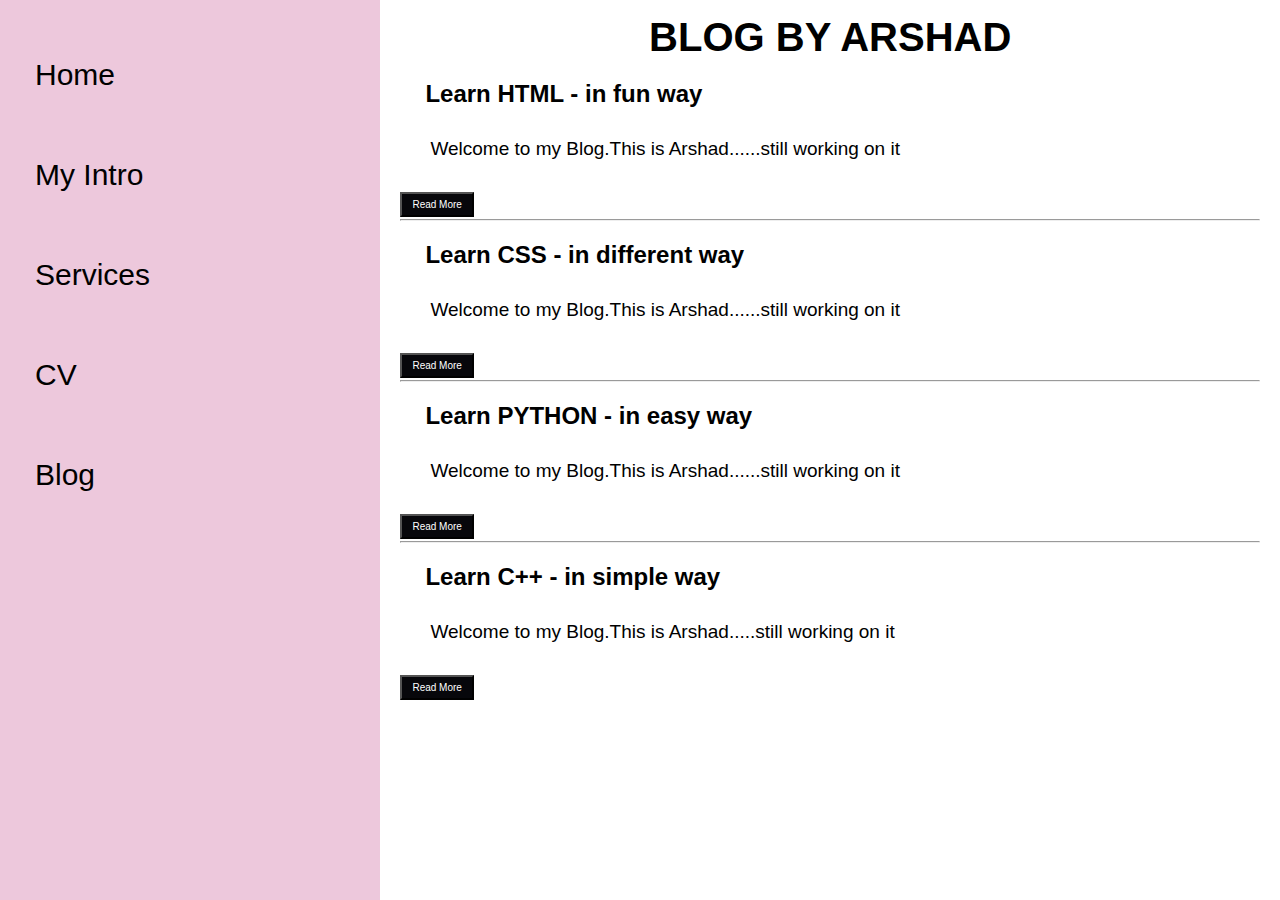
<file: blog.html>
<!DOCTYPE html>
<html lang="en">
  <head>
    <meta charset="UTF-8" />
    <meta http-equiv="X-UA-Compatible" content="IE=edge" />
    <meta name="viewport" content="width=device-width, initial-scale=1.0" />
    <title>Arshad Portfolio</title>
    <link rel="stylesheet" href="style.css" />
    <link
      href="https://fonts.googleapis.com/css2?family=Bree+Serif&family=Josefin+Sans:wght@100&family=Shantell+Sans:wght@300&family=Tilt+Prism&display=swap"
      rel="stylesheet"
    />
    <link
      href="https://fonts.googleapis.com/css2?family=Bree+Serif&family=Josefin+Sans:wght@100&family=Labrada:wght@100&family=Shantell+Sans:wght@300&family=Tilt+Prism&display=swap"
      rel="stylesheet"
    />
    <link href="https://fonts.googleapis.com/css2?family=Bree+Serif&family=Climate+Crisis&family=Josefin+Sans:ital,wght@0,100;1,500&family=Labrada:wght@100&family=Tilt+Warp&display=swap" rel="stylesheet">
  </head>
  <body>
    <div class="container">
      <div class="sidebar">
        <nav>
          <ul>
            <li><a href="/">Home</a></li>
            <li><a href="/intro.html" >My Intro</a></li>
            <li><a href="/services.html" >Services</a></li>
            <li><a href="/cv.txt" target="_blank">CV</a></li>
            <li><a href="/blog.html" target="_blank">Blog</a></li>
            
          </ul>
        </nav>
      </div>
      <div class="main">
        <div class="blogcontainer">
            <h1>BLOG BY ARSHAD</h1>

            <div class="blogs">
              <div class="blogitem" id="boxitem1">
                  <h2>Learn HTML - in fun way </h2>
                  <p>Welcome to my Blog.This is Arshad......still working on it</p>
                  <button class="button">Read More</button>
                  <hr>
              <div class="blogitem" id="boxitem2">
                  <h2>Learn CSS - in different way </h2>
                  <p>Welcome to my Blog.This is Arshad......still working on it</p>
                  <button class="button">Read More</button>
                  <hr>
              <div class="blogitem" id="boxitem3">
                  <h2>Learn PYTHON - in easy way </h2>
                  <p>Welcome to my Blog.This is Arshad......still working on it</p>
                  <button class="button">Read More</button>
                  <hr>
              <div class="blogitem" id="boxitem4">
                  <h2>Learn C++ - in simple way </h2>
                  <p>Welcome to my Blog.This is Arshad.....still working on it</p>
                  <button class="button">Read More</button>
             </div>

            </div>
        </div>
        </div>
        </div>
      </div>
    </div>
  </body>
</html>
</file>
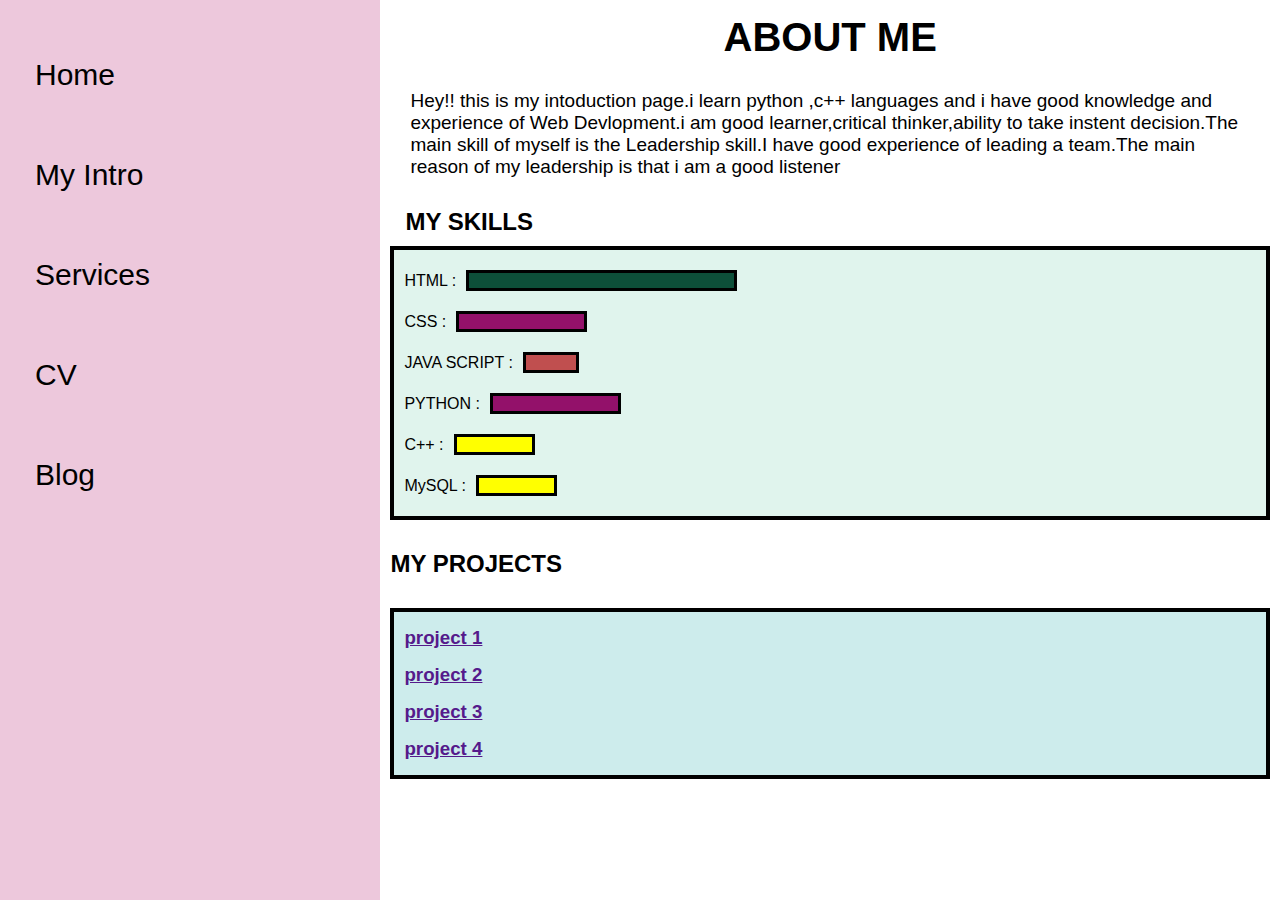
<file: intro.html>
<!DOCTYPE html>
<html lang="en">
  <head>
    <meta charset="UTF-8" />
    <meta http-equiv="X-UA-Compatible" content="IE=edge" />
    <meta name="viewport" content="width=device-width, initial-scale=1.0" />
    <title>Arshad Portfolio</title>
    <link rel="stylesheet" href="style.css" />
    <link
      href="https://fonts.googleapis.com/css2?family=Bree+Serif&family=Josefin+Sans:wght@100&family=Shantell+Sans:wght@300&family=Tilt+Prism&display=swap"
      rel="stylesheet"
    />
    <link
      href="https://fonts.googleapis.com/css2?family=Bree+Serif&family=Josefin+Sans:wght@100&family=Labrada:wght@100&family=Shantell+Sans:wght@300&family=Tilt+Prism&display=swap"
      rel="stylesheet"
    />
    <link
      href="https://fonts.googleapis.com/css2?family=Bree+Serif&family=Climate+Crisis&family=Josefin+Sans:ital,wght@0,100;1,500&family=Labrada:wght@100&family=Tilt+Warp&display=swap"
      rel="stylesheet"
    />
    <link href="https://fonts.googleapis.com/css2?family=Lobster&display=swap" rel="stylesheet">
</style>
  </head>
  <body>
    <div class="container">
      <div class="sidebar">
        <nav>
          <ul>
            <li><a href="/">Home</a></li>
            <li><a href="/intro.html">My Intro</a></li>
            <li><a href="/services.html">Services</a></li>
            <li><a href="/cv.html" target="_blank">CV</a></li>
            <li><a href="/blog.html" target="_blank">Blog</a></li>
          </ul>
        </nav>
      </div>
      <div class="main">
        <div class="intro">
            <h1>ABOUT ME</h1>
            <p>Hey!! this is my intoduction page.i learn python 
            ,c++ languages and i have good knowledge and experience of Web 
            Devlopment.i am good learner,critical thinker,ability to take 
            instent decision.The main skill of myself is the Leadership 
            skill.I have good experience of leading a team.The main reason of my leadership is that i am a good listener</p>
            <h2>MY SKILLS </h2>
            <div class="skillcontainer">
              <div class="skillitem"> HTML :<div class="skill hundred"></div></div>
              <div class="skillitem">CSS :<div class="skill fifty"></div></div>
              <div class="skillitem">JAVA SCRIPT :<div class="skill ten"></div></div>
              <div class="skillitem">PYTHON :<div class="skill fifty"></div></div>
              <div class="skillitem">C++ :<div class="skill t5"></div></div>
              <div class="skillitem">MySQL :<div class="skill t5"></div></div>
            </div>

            <div class="myproject">
              <h2>MY PROJECTS</h2>
              <div class="project">

              <h3><a href="" alt=""> project 1 </a></h3>
              <h3><a href="" alt=""> project 2 </a></h3>
              <h3><a href="" alt=""> project 3 </a></h3>
              <h3><a href="" alt=""> project 4 </a></h3>
            </div>
              
            </div>
        </div>
      </div>
      
  </body>
</html>
</file>
<file: style.css>
/* CODING FOR HOME PAGE */

*{
    margin: 0;
    padding: 0;
}
.container{
    display: flex;
}
.container h2{
    font-family: 'Tilt Prism', cursive;
}
.container nav li{
    list-style: none;
    font-size: 30px;
    padding: 33px 0;
    font-family: 'Franklin Gothic Medium', 'Arial Narrow', Arial, sans-serif;
}
.container nav li a{
    text-decoration: none;
    color: black;
}
.sidebar{
    background-color: rgb(237, 200, 220);
    width: 4px;
    height: 100vh;
    padding: -10px;
}

.sidebar nav{
    padding: 25px;
}
.main{
    /* background-color: yellow; */
    width: 85vw;
    max-height: 100%;
    /* font-family: 'Josefin Sans', sans-serif; */
    font-family: 'Franklin Gothic Medium', 'Arial Narrow', Arial, sans-serif;
}
.main #nametag{
    font-size: 60px;
    padding: -50px;
    text-shadow: 5px 5px 2px rgb(140, 30, 120);
    margin: 15px 15px;

}
.info{
    /* background-color: rgb(187, 55, 121); */
    height: 70.8%;
    width: 100%;
    margin: 56px auto;
    /* margin-right: -10px; */
    display: flex;
    justify-content: space-around;
}
.devinfo{
    padding: 40px;
}
.devpic img{
    height: 64vh;
    margin: 0 50px;   
}
.devpic img:hover{
    box-shadow: 20px 20px 20px black;
}
.devinfo{
    display: flex;
    justify-content: center;
    flex-direction: column;
    margin: -10px 93px
}
.hello{
    font-size: 70px;
    font-family: 'Josefin Sans';
    
}
.name{
    font-size: 90px;
    font-family: 'Tilt Prism', cursive;
}
.about{ 
    font-size: 30px;
    font-family: 'Tilt Warp', cursive;
}
.moreabout{
    font-size: 15px;
    font-family: 'Franklin Gothic Medium', 'Arial Narrow', Arial, sans-serif;
}

/* BUTTON FOR HOME.HTML */

.buttons button{
    margin: 25px 10px;
    color: white;
    padding: 10px;
    background-color: rgb(11, 8, 8);
    border-radius: 5px;
    font-size: 15px;
    font-weight: bold;
    cursor: pointer;
}
.buttons button:hover{
    background-color: rgb(92, 92, 232);
    
}

/* CODING OF CONTACT.HTML PAGE */

.contactform{
    padding: 0 34px;
    margin: -130px 0;
    font-family: 'Franklin Gothic Medium', 'Arial Narrow', Arial, sans-serif;
    padding-top: 144px;  
}
.contactform h1{
    font-family: 'source code pro',monospace;
    margin-bottom: 30px 0;
}
.contactform .form-group{
    padding: 10px 0;
    font-size: 20px;
    display: flex;
    flex-direction: column;
}
.contactform #emailHelp{
    font-size: 10px;
    color: rgb(180, 58, 58);
    margin-top: 7px;
}
.contactform #clientemail{
    width: 15vw;
    padding: 5px 5px;
    margin-top: 10px;
    border-radius: 10px;
    width: 25vw;
}
.contactform #clientphone{
    width: 15vw;
    padding: 5px 5px;
    margin-top: 5px;
    border-radius: 10px;
    width: 25vw;
}
.contactform button{
    width: 80px;
    padding: 5px 8px;
    font-size: 20px;
    border-radius: 10px;
    margin-top: 15px;
}

 /* BUTTONS OF CONTACT.HTML PAGE */

.contactform button:hover{
    background-color: rgb(2, 2, 3);
    color: white;
}
.contactform .form-check .form-check-label{
    margin: 20px 0;
    font-size: 15px;
}

/* CODING FOR BLOG.HTML */

.blogcontainer h1{
    display: flex;
    justify-content: center;
    margin: 20px 0;
    font-size: 50px;
    font-family: 'Gill Sans', 'Gill Sans MT', Calibri, 'Trebuchet MS', sans-serif;
}
.blogitem{
    /* margin: 20px; */
    font-family: 'Trebuchet MS', 'Lucida Sans Unicode', 'Lucida Grande', 'Lucida Sans', Arial, sans-serif
}
.blogs h2{
    font-family: Cambria, Cochin, Georgia, Times, 'Times New Roman', serif;
}
.blogitem p{
    font-family: 'Gill Sans', 'Gill Sans MT', Calibri, 'Trebuchet MS', sans-serif;
}
.blogitem button{
    background-color: rgb(7, 7, 11);
    color: white;
    padding: 5px 10px;
    margin: 2px 0;
    font-size: 10px;
}
.blogs{   
    height: 500px;
    max-width: 100%;            
    margin: 20px;
}
.blogitem{
    margin: 20px 0;   
}
.blogitem p{
    margin: 23px 0;   
}

/* CODING OF INTRO.HTML */

.main h1{
    font-size: 40px;
    display: flex;
    justify-content: center;
    margin: 15px 0;
}
.main p{
    font-size: 19px;
    margin: 20px 20px;
    padding: 10px 10px;
}
.main h2{
    font-family: Verdana, Geneva, Tahoma, sans-serif;
    margin: 0 25px;
}
.skillcontainer{
    padding: 10px;
    border: 4px solid black;
    margin: 10px;
    background-color: rgb(224, 244, 237);
    
    
}
.skillitem{
    display: flex;
    align-items: center;
    
}
.skill{
    width: 265px;
    height: 15px;
    background-color: red;
    margin: 10px 10px;
    border: 3px solid black;  
}
.hundred{
    width: 265px;
    background-color: rgb(13, 79, 57);
}
.fifty{
    width: 125px;
    background-color: rgb(147, 17, 106);
}
.t5{
    width: 75px;
    background-color: yellow;
}
.ten{
    width: 50px;
    background-color: rgb(192, 79, 79);
}

.myproject h2{
    margin: 30px 10px;
}
.myproject h3{
    margin: 15px 10px;
}
.project{
    margin: 10px;
    border: 4px solid black;
    background-color: rgb(205, 236, 236);
}

/* MEDIA QUERY */

@media (max-width: 800px){
   /* *{
    background-color: red;
   }  */
   .sidebar{
    height: 50%;
    width: 50%;
    /* transform: translate(-4430px 0);
    position: absolute; */
   }
   .info{
    flex-wrap: wrap;
   }
}
@media (min-width: 375px){
    
    .sidebar{
    width: 20%;
}
    
}
@media (max-width: 1615px){
    .sidebar{
        width: 35%;
        padding-left: 10px;
    }
}
</file>
